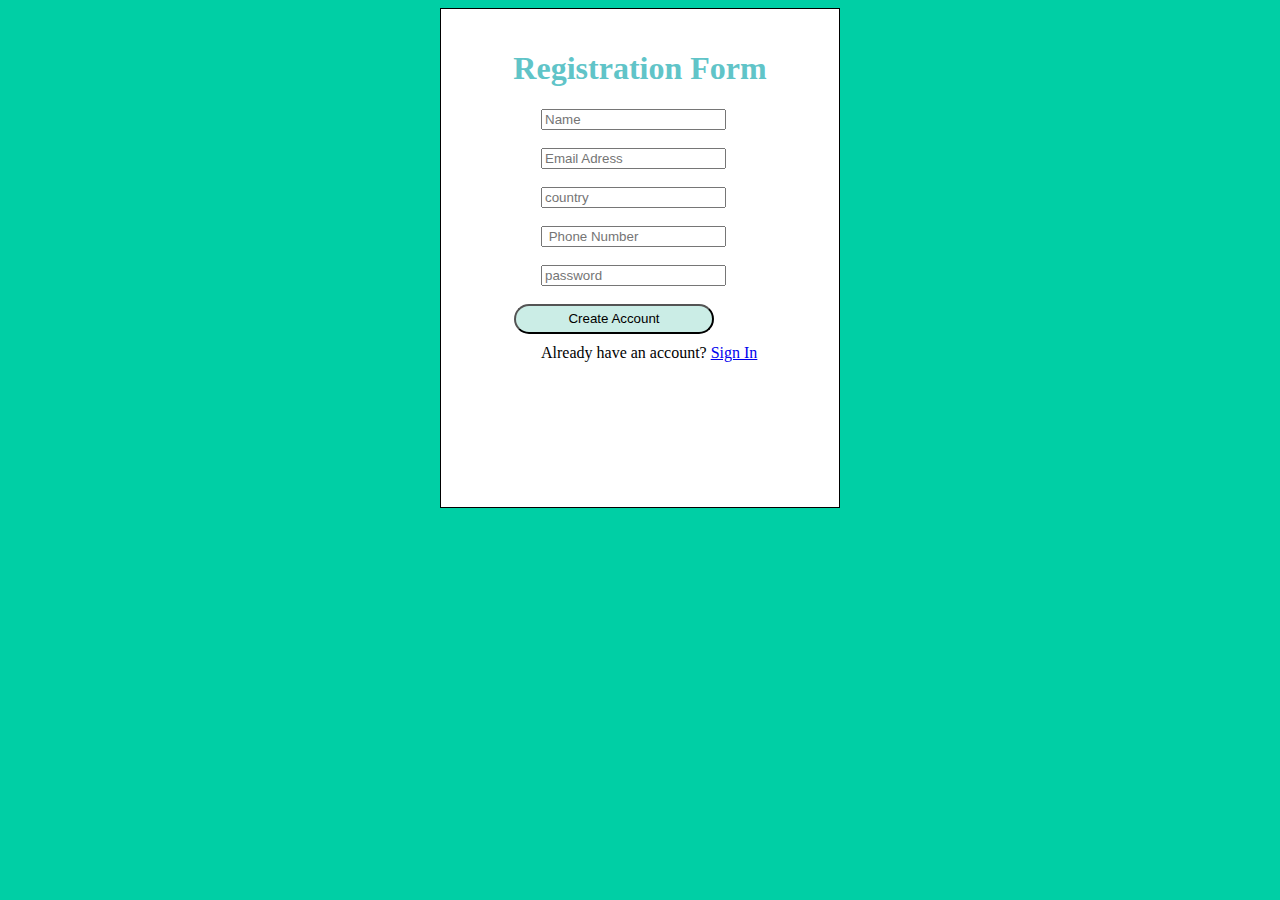
<file: index.html>
<!DOCTYPE html>
<html lang="en">
<head>
    <link rel="stylesheet" href="style.css">
    <meta charset="UTF-8">
    <meta name="viewport" content="width=device-width, initial-scale=1.0">
    <title>Registration Form</title>
</head>
<body class="body">
    <div class="form">
        <form action="">
            <h1 class="form1">Registration Form</h1>
            <input class="name" type="text" name="" value="" id="" placeholder="Name"><br><br>
            <input class="email" type="email" name="" value="" id="" placeholder="Email Adress"><br><br>
            <input class="country" type="text" name="" value="" id="" placeholder="country" ><br><br>
            <input class="number" type="number" name="" value="" id="" placeholder=" Phone Number"><br><br>
            <input class="password" type="password" name="" value="" id="" placeholder="password"><br><br>
            <button class="button">Create Account</button><br>
            <label class="label" for="">Already have an account?</label>
            <a href="sign in.html" target="_blank">Sign In</a>
        </form>

    </div>
    
</body>
</html>
</file>
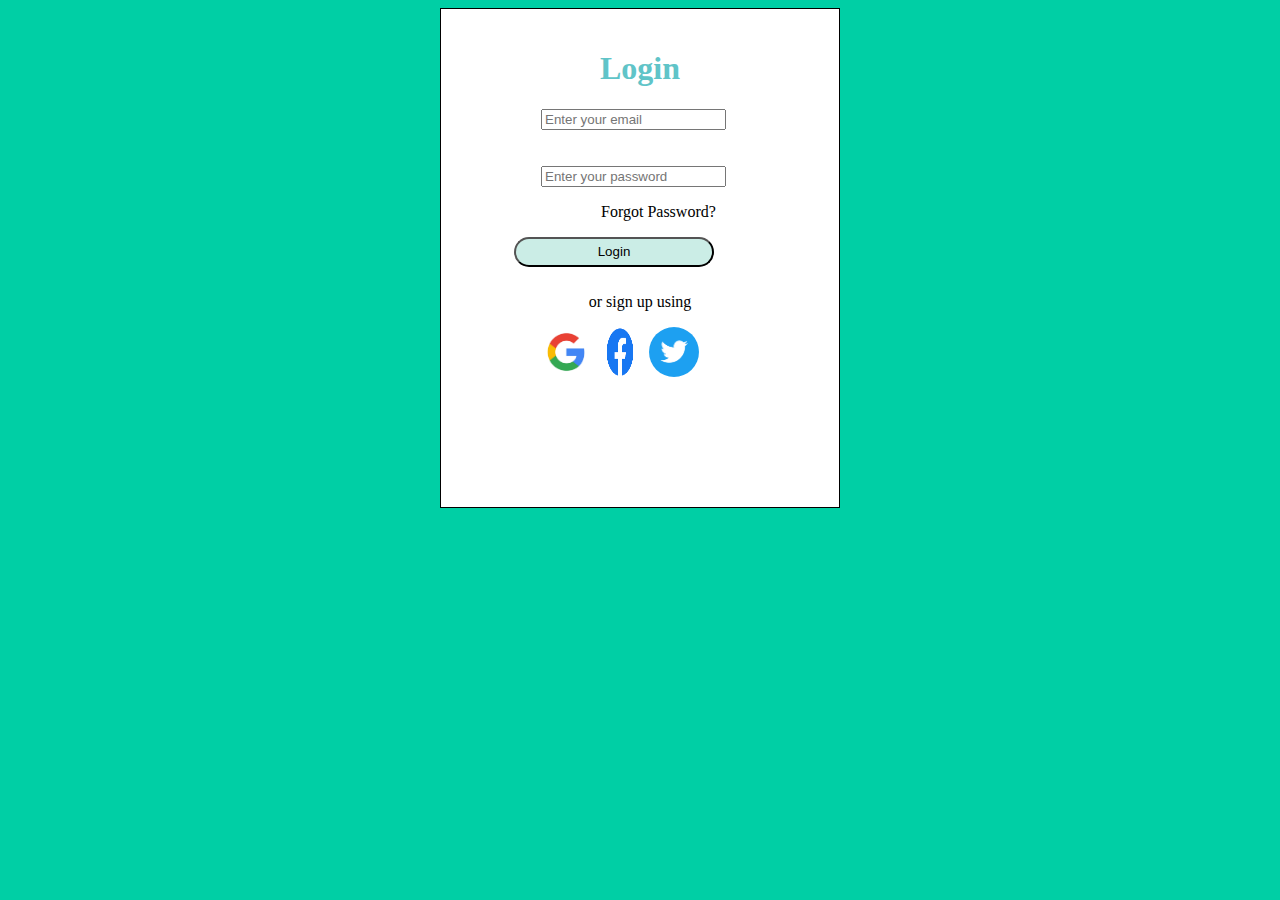
<file: sign in.html>
<!DOCTYPE html>
<html lang="en">
<head>
    <link rel="stylesheet" href="style.css">
    <meta charset="UTF-8">
    <meta name="viewport" content="width=device-width, initial-scale=1.0">
    <title>Registration Form</title>
</head>
<body class="body">
    <div class="form">
        <form action="">
            <h1 class="form1">Login</h1>
            <input class="email" type="email" name="" value="" id="" placeholder="Enter your email "><br><br><br>
            <input class="password" type="password" name="" value="" id="" placeholder="Enter your password">
            <p class="forget">Forgot Password?</p>
            <button class="button">Login</button><br>
            <p class="option">or sign up using</p>
            <img class="google" src="Photo/google1.jpg" alt="" srcset="">
            <img class="facebook" src="Photo/facebook.png" alt="">
            <img class="twitter" src="Photo/twitter.png" alt="">

            
        </form>

    </div>
    
</body>
</html>
</file>
<file: style.css>
.body{
    background-color: #00CFA5;
}
.form{
    background-color: white;
    height: 500px;
    width: 400px;
    margin: auto;
    border: 1px solid black;
   box-sizing: border-box;
   
}
.form1{
    color: #60C4C8;
    padding-top: 20px;
    text-align: center;
    
}
.button{
    background-color: #cbede6;
    margin-bottom: 10px;
    margin-left: 73px;
    border-radius: 100px;
    height: 30px;
    width: 200px;
   

}
.email{ margin-left: 100px;
    
}

.password{margin-left: 100px;
    
}
.name{
    margin-left: 100px;
}
.country{
    margin-left: 100px;
}
.number{
    margin-left: 100px;
}
.forget{
    padding-left: 160px;
}
.option{
    text-align: center;
}
.google{
    height: 50px;
    width: 50px;
    margin-left: 100px;
}
.facebook{
    height: 50px;
    width: 50px;
}
.twitter{
    height: 50px;
    width: 50px;
    border-radius: 50%;
}
.label{
    margin-left: 100px;
}
</file>
